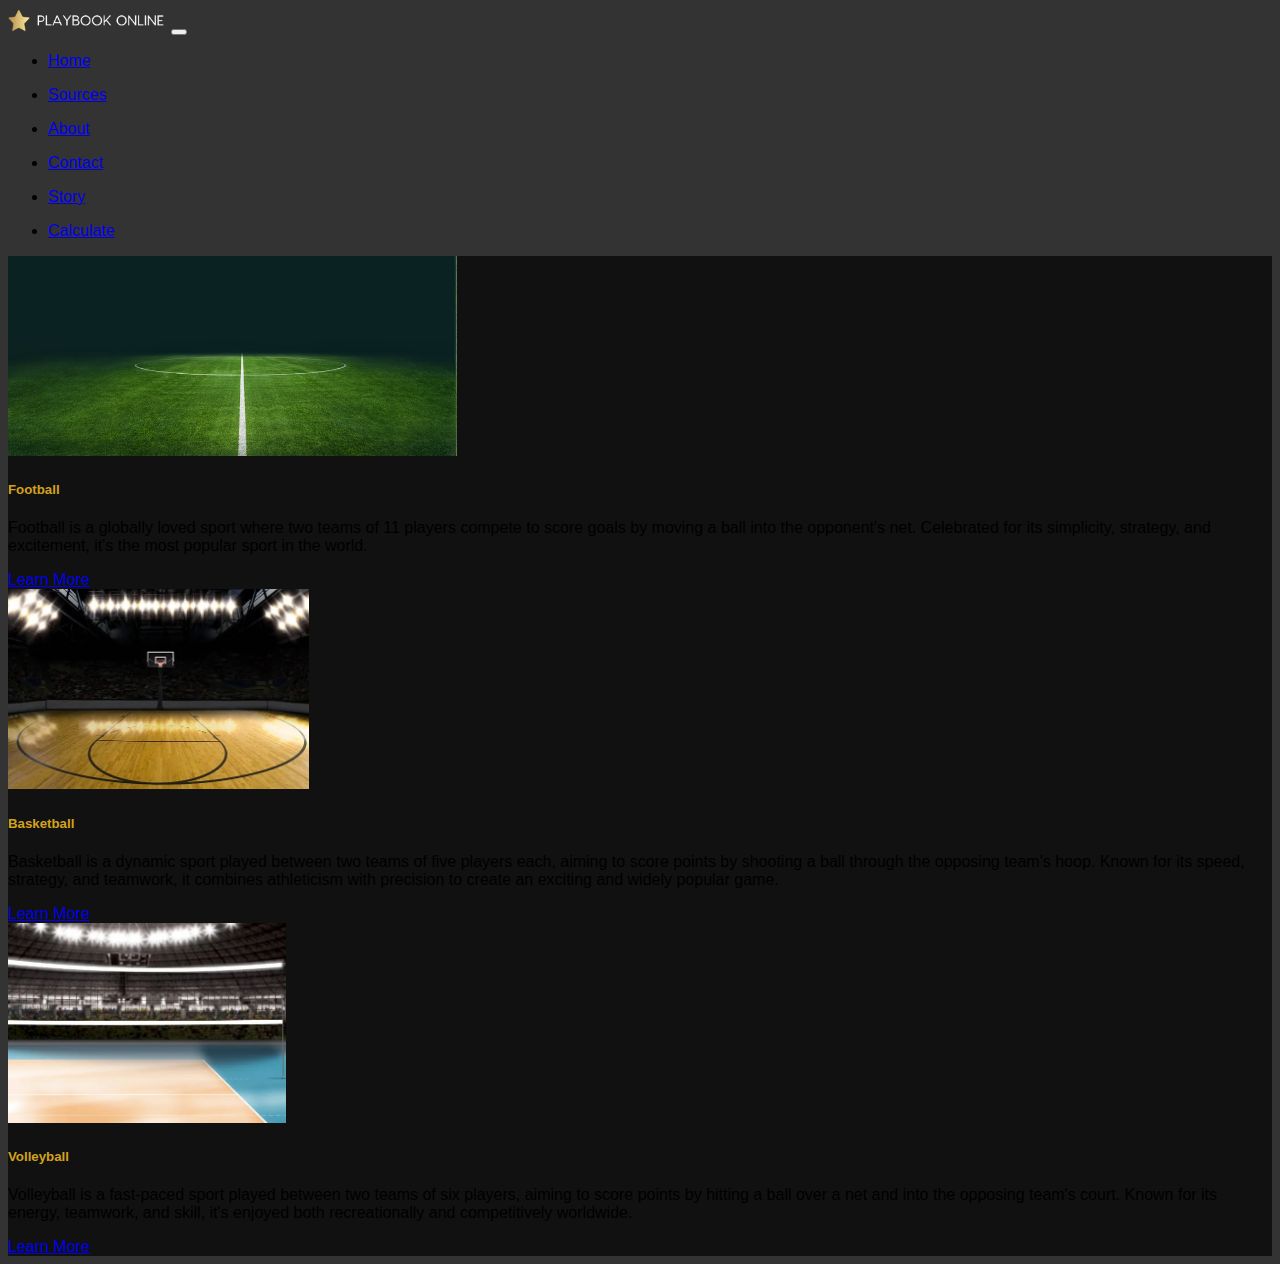
<file: index.html>
<!DOCTYPE html>
<html lang="en">

<head>
    <meta charset="UTF-8">
    <meta name="viewport" content="width=device-width, initial-scale=1.0">
    <title>Playbook Online</title>
    <link href="https://cdn.jsdelivr.net/npm/bootstrap@5.3.2/dist/css/bootstrap.min.css" rel="stylesheet"
        integrity="sha384-T3c6CoIi6uLrA9TneNEoa7RxnatzjcDSCmG1MXxSR1GAsXEV/Dwwykc2MPK8M2HN" crossorigin="anonymous">
    <link href="indexCSS.css" rel="stylesheet">
</head>

<body>
    <nav class="navbar navbar-expand-lg bg-body-dark" data-bs-theme="dark">
        <div class="container-fluid">
          <a class="navbar-brand" href="index.html"><img src="logo.png" alt="Bootstrap"height="24"></a>
          <button class="navbar-toggler" type="button" data-bs-toggle="collapse" data-bs-target="#navbarText" aria-controls="navbarText" aria-expanded="false" aria-label="Toggle navigation">
            <span class="navbar-toggler-icon"></span>
          </button>
          <div class="collapse navbar-collapse" id="navbarText">
            <ul class="navbar-nav ms-auto mb-2 mb-lg-0">
              <li class="nav-item">
                <a class="nav-link active" aria-current="page" href="index.html">Home</a>
              </li>
              <li class="nav-item">
                <a class="nav-link" href="sources.html">Sources</a>
              </li>
              <li class="nav-item">
                <a class="nav-link" href="about.html">About</a>
              </li>
              <li class="nav-item">
                <a class="nav-link" href="contact.html">Contact</a>
              </li>
              <li class="nav-item">
                <a class="nav-link" href="story.html">Story</a>
              </li>
              <li class="nav-item">
                <a class="nav-link" href="calculate.html">Calculate</a>
              </li>
            </ul>
          </div>
        </div>
      </nav>

      <div class="container text-center my-5">
        <div class="row g-4">
          <div class="col-lg-4 col-md-6">
            <div id="crd" class="card h-100 shadow"  data-bs-theme="dark">
              <img src="footballcourt.jpg" class="card-img-top" alt="Football Court" style="height: 200px; object-fit: cover;">
              <div class="card-body">
                <h5 class="card-title fw-bold fs-4" id="gold">Football</h5>
                <p class="card-text fs-6">Football is a globally loved sport where two teams of 11 players compete to score
                  goals by moving a ball into the opponent's net. Celebrated for its simplicity, strategy, and excitement, it's the most
                  popular sport in the world.</p>
                <a href="football.html" class="btn btn-light">Learn More</a>
              </div>
            </div>
          </div>
          <div class="col-lg-4 col-md-6">
            <div id="crd" class="card h-100 shadow" data-bs-theme="dark">
              <img src="basketball-court.png" class="card-img-top" alt="Basketball Court" style="height: 200px; object-fit: cover;">
              <div class="card-body">
                <h5 class="card-title fw-bold fs-4" id="gold">Basketball</h5>
                <p class="card-text fs-6">Basketball is a dynamic sport played between two teams of five players each, aiming
                  to score points by shooting a ball through the opposing team's hoop. Known for its speed, strategy, and
                  teamwork, it combines athleticism with precision to create an exciting and widely popular game.</p>
                <a href="basketball.html" class="btn btn-light">Learn More</a>
              </div>
            </div>
          </div>
          <div class="col-lg-4 col-md-6">
            <div id="crd" class="card h-100 shadow" data-bs-theme="dark">
              <img src="3d-volleyball-court.png" class="card-img-top" alt="Volleyball Court" style="height: 200px; object-fit: cover;">
              <div class="card-body">
                <h5 class="card-title fw-bold fs-4" id="gold">Volleyball</h5>
                <p class="card-text fs-6">Volleyball is a fast-paced sport played between two teams of six players, aiming to
                  score points by hitting a ball over a net and into the opposing team's court. Known for its energy, teamwork,
                  and skill, it's enjoyed both recreationally and competitively worldwide.</p>
                <a href="volleyball.html" class="btn btn-light">Learn More</a>
              </div>
            </div>
          </div>
        </div>
      </div>
    <!-- <div class="figs">
        <h1 style="color: white;">Click on one of the boxes to learn the rules and fundamentals for one of these sports!
        </h1>
        <figure class="football">
            <a class="football" href="football.html">
                <p style="font-size: 300%; color: white; text-align: center;">Football</p>
            </a>
            <figcaption class="fcap">
                <p>Football is a globally loved sport where two teams of 11 players compete to score goals by moving a
                    ball into the opponent's net. Celebrated for its simplicity, strategy, and excitement, it's the most
                    popular sport in the world.</p>
            </figcaption>
        </figure>
        <figure class="basketball">
            <a class="basketball" href="basketball.html">
                <p style="font-size: 300%; color: white; text-align: center;">Basketball</p>
            </a>
            <figcaption class="fcap">
                <p>Basketball is a dynamic sport played between two teams of five players each, aiming to score points
                    by shooting a ball through the opposing team's hoop. Known for its speed, strategy, and teamwork, it
                    combines athleticism with precision to create an exciting and widely popular game.</p>
            </figcaption>
        </figure>
        <figure class="volleyball">
            <a class="volleyball" href="volleyball.html">
                <p style="font-size: 300%; color: white; text-align: center;">Volleyball</p>
            </a>
            <figcaption class="fcap">
                <p>Volleyball is a fast-paced sport played between two teams of six players, aiming to score points by
                    hitting a ball over a net and into the opposing team's court. Known for its energy, teamwork, and
                    skill, it's enjoyed both recreationally and competitively worldwide.</p>
            </figcaption>
        </figure>
    </div> -->
    
    <script src="https://cdn.jsdelivr.net/npm/bootstrap@5.3.2/dist/js/bootstrap.bundle.min.js"
        integrity="sha384-C6RzsynM9kWDrMNeT87bh95OGNyZPhcTNXj1NW7RuBCsyN/o0jlpcV8Qyq46cDfL"
        crossorigin="anonymous"></script>
</body>

</html>
</file>
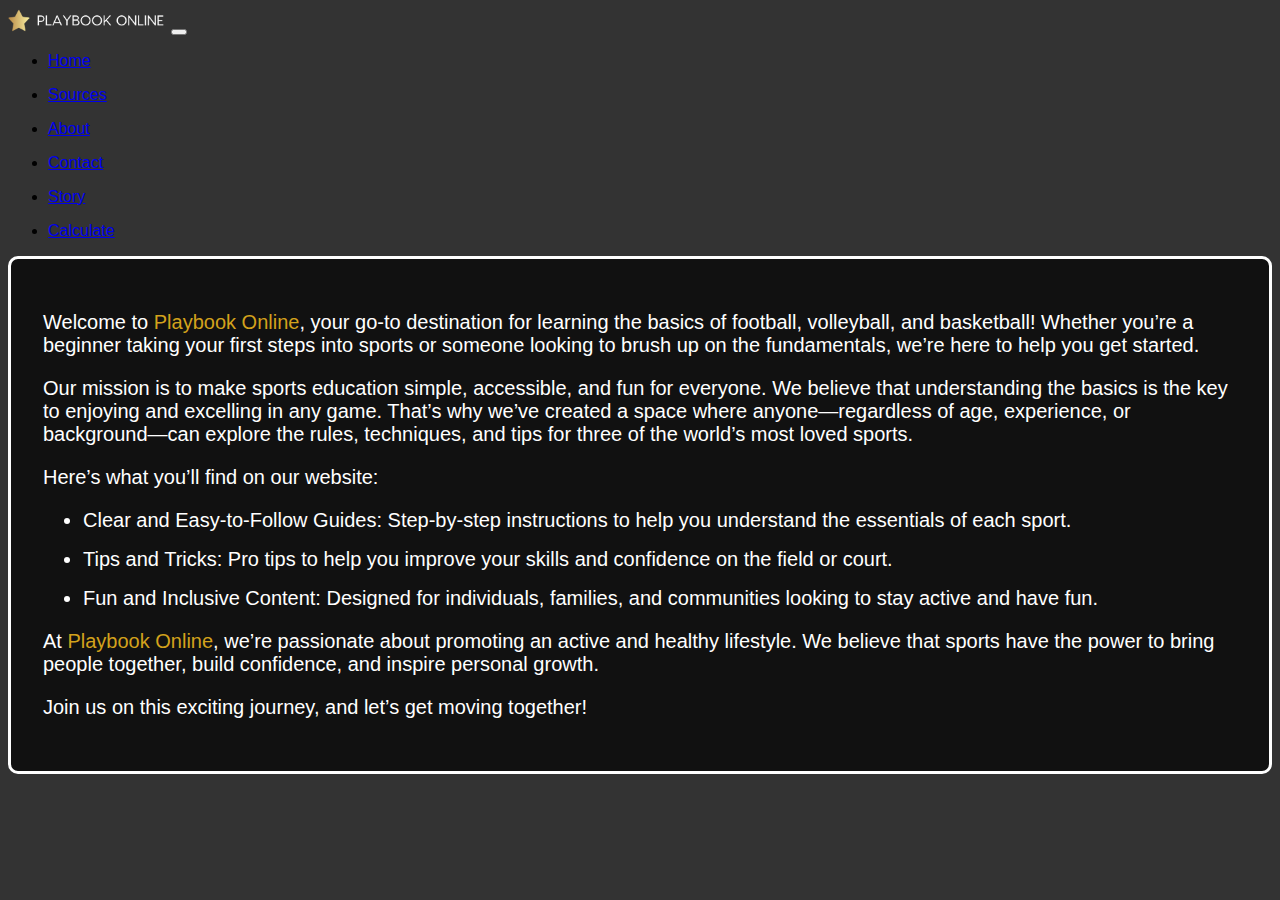
<file: about.html>
<!DOCTYPE html>
<html lang="en">
<head>
    <meta charset="UTF-8">
    <meta name="viewport" content="width=device-width, initial-scale=1.0">
    <title>Playbook Online</title>
    <link href="https://cdn.jsdelivr.net/npm/bootstrap@5.3.2/dist/css/bootstrap.min.css" rel="stylesheet"
        integrity="sha384-T3c6CoIi6uLrA9TneNEoa7RxnatzjcDSCmG1MXxSR1GAsXEV/Dwwykc2MPK8M2HN" crossorigin="anonymous">
        <link href="indexCSS.css" rel="stylesheet">
    <style>
        .abt {
            padding: 2rem;
            font-size: 1.25rem;
            color: rgb(255, 255, 255);
            border: 3px solid rgb(255, 255, 255);
            border-radius: 10px;
            font-family: 'Trebuchet MS', Arial, sans-serif;
            background-color:#111;
        }
    </style>
</head>
<body>
    <nav class="navbar navbar-expand-lg bg-body-dark" data-bs-theme="dark">
        <div class="container-fluid">
          <a class="navbar-brand" href="index.html"><img src="logo.png" alt="Bootstrap"height="24"></a>
          <button class="navbar-toggler" type="button" data-bs-toggle="collapse" data-bs-target="#navbarText" aria-controls="navbarText" aria-expanded="false" aria-label="Toggle navigation">
            <span class="navbar-toggler-icon"></span>
          </button>
          <div class="collapse navbar-collapse" id="navbarText">
            <ul class="navbar-nav ms-auto mb-2 mb-lg-0">
              <li class="nav-item">
                <a class="nav-link" href="index.html">Home</a>
              </li>
              <li class="nav-item">
                <a class="nav-link" href="sources.html">Sources</a>
              </li>
              <li class="nav-item">
                <a class="nav-link active" aria-current="page" href="about.html">About</a>
              </li>
              <li class="nav-item">
                <a class="nav-link" href="contact.html">Contact</a>
              </li>
              <li class="nav-item">
                <a class="nav-link" href="story.html">Story</a>
              </li>
              <li class="nav-item">
                <a class="nav-link" href="calculate.html">Calculate</a>
              </li>
            </ul>
          </div>
        </div>
      </nav>

    <div class="container my-5">
        <div class="row justify-content-center">
            <div class="col-lg-8 col-md-10 col-sm-12">
                <div class="abt">
                    <p>
                        Welcome to <span id="gold">Playbook Online</span>, your go-to destination for learning the basics of football, volleyball, and basketball! Whether you’re a beginner taking your first steps into sports or someone looking to brush up on the fundamentals, we’re here to help you get started.
                    </p>
                    <p>
                        Our mission is to make sports education simple, accessible, and fun for everyone. We believe that understanding the basics is the key to enjoying and excelling in any game. That’s why we’ve created a space where anyone—regardless of age, experience, or background—can explore the rules, techniques, and tips for three of the world’s most loved sports.
                    </p>
                    <p>Here’s what you’ll find on our website:</p>
                    <ul>
                        <li>Clear and Easy-to-Follow Guides: Step-by-step instructions to help you understand the essentials of each sport.</li>
                        <li>Tips and Tricks: Pro tips to help you improve your skills and confidence on the field or court.</li>
                        <li>Fun and Inclusive Content: Designed for individuals, families, and communities looking to stay active and have fun.</li>
                    </ul>
                    <p>
                        At <span id="gold">Playbook Online</span>, we’re passionate about promoting an active and healthy lifestyle. We believe that sports have the power to bring people together, build confidence, and inspire personal growth.
                    </p>
                    <p>Join us on this exciting journey, and let’s get moving together!</p>
                </div>
            </div>
        </div>
    </div>

    <script src="https://cdn.jsdelivr.net/npm/bootstrap@5.3.2/dist/js/bootstrap.bundle.min.js"
        integrity="sha384-C6RzsynM9kWDrMNeT87bh95OGNyZPhcTNXj1NW7RuBCsyN/o0jlpcV8Qyq46cDfL"
        crossorigin="anonymous"></script>
</body>
</html>
</file>
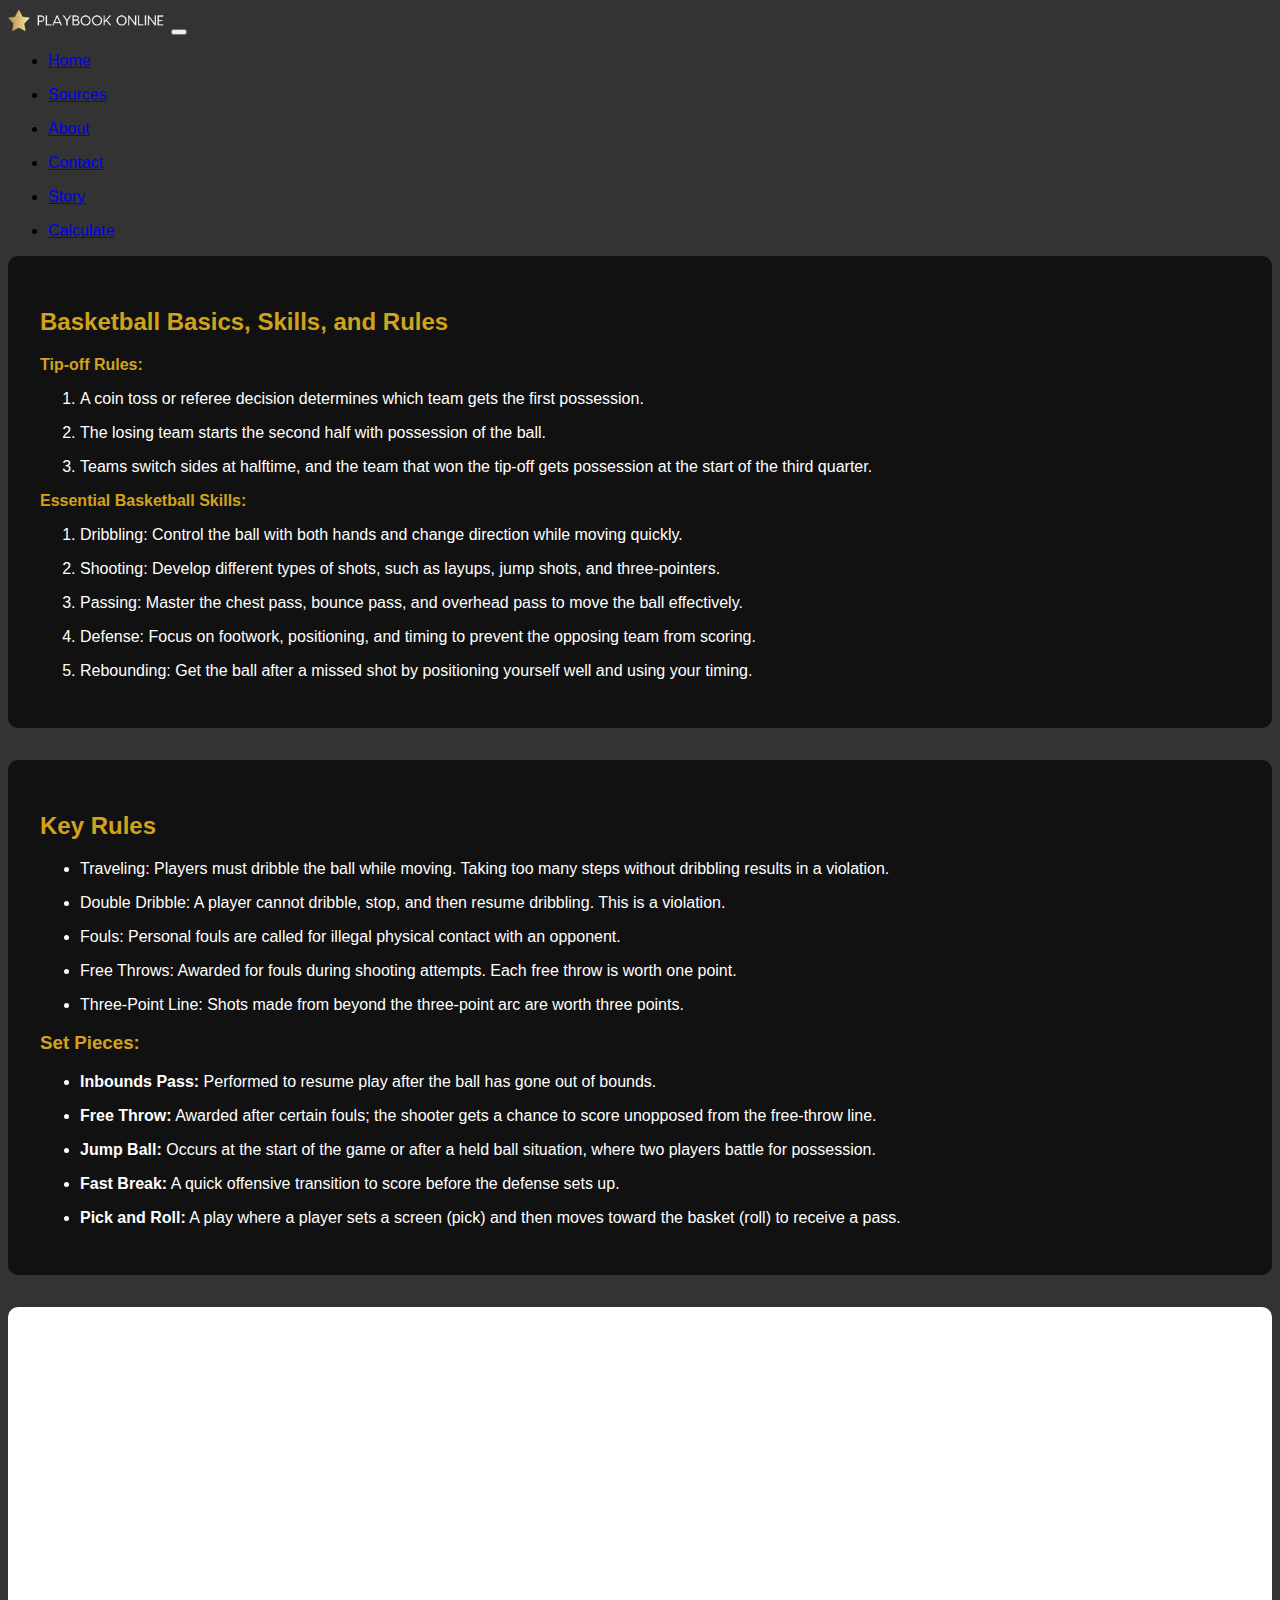
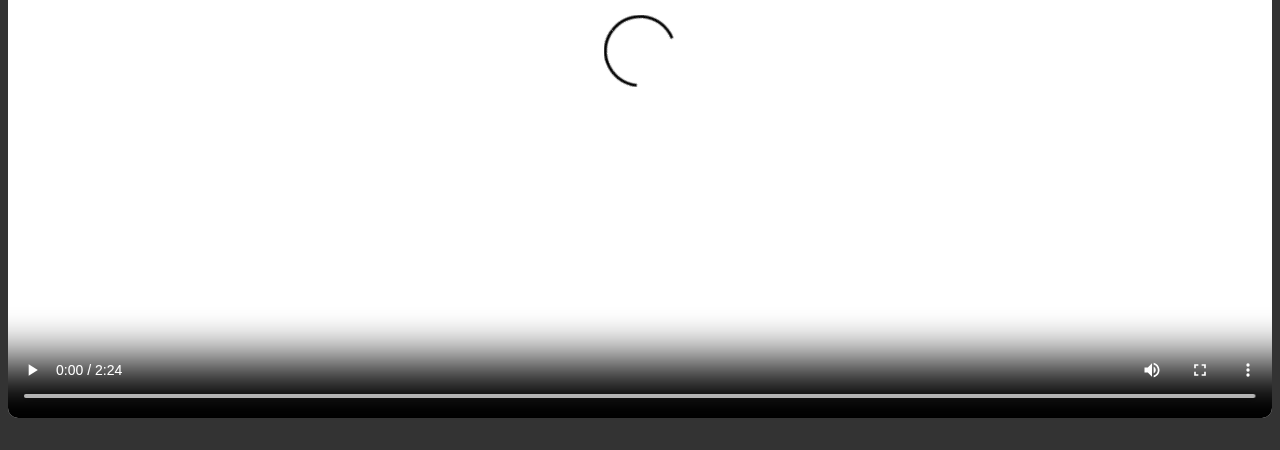
<file: basketball.html>
<!DOCTYPE html>
<html lang="en">

<head>
    <meta charset="UTF-8">
    <meta name="viewport" content="width=device-width, initial-scale=1.0">
    <title>Playbook Online</title>
    <link href="https://cdn.jsdelivr.net/npm/bootstrap@5.3.2/dist/css/bootstrap.min.css" rel="stylesheet"
        integrity="sha384-T3c6CoIi6uLrA9TneNEoa7RxnatzjcDSCmG1MXxSR1GAsXEV/Dwwykc2MPK8M2HN" crossorigin="anonymous">
    <link href="indexCSS.css" rel="stylesheet">
</head>

<body>
  <nav class="navbar navbar-expand-lg bg-body-dark" data-bs-theme="dark">
    <div class="container-fluid">
      <a class="navbar-brand" href="index.html"><img src="logo.png" alt="Bootstrap"height="24"></a>
      <button class="navbar-toggler" type="button" data-bs-toggle="collapse" data-bs-target="#navbarText" aria-controls="navbarText" aria-expanded="false" aria-label="Toggle navigation">
        <span class="navbar-toggler-icon"></span>
      </button>
      <div class="collapse navbar-collapse" id="navbarText">
        <ul class="navbar-nav ms-auto mb-2 mb-lg-0">
          <li class="nav-item">
            <a class="nav-link" href="index.html">Home</a>
          </li>
          <li class="nav-item">
            <a class="nav-link" href="sources.html">Sources</a>
          </li>
          <li class="nav-item">
            <a class="nav-link"href="about.html">About</a>
          </li>
          <li class="nav-item">
            <a class="nav-link" href="contact.html">Contact</a>
          </li>
          <li class="nav-item">
            <a class="nav-link"href="story.html">Story</a>
          </li>
          <li class="nav-item">
            <a class="nav-link" href="calculate.html">Calculate</a>
          </li>
        </ul>
      </div>
    </div>
  </nav>

    <div class="container my-5">
        <div class="row justify-content-center">
            <div class="col-lg-8 col-md-10 col-sm-12">
                <div class="content-section">
                    <h2 id="gold">Basketball Basics, Skills, and Rules</h2>
                    <p id="gold"><strong>Tip-off Rules:</strong></p>
                    <ol>
                        <li>A coin toss or referee decision determines which team gets the first possession.</li>
                        <li>The losing team starts the second half with possession of the ball.</li>
                        <li>Teams switch sides at halftime, and the team that won the tip-off gets possession at the start of the third quarter.</li>
                    </ol>
                    <p id="gold"><strong>Essential Basketball Skills:</strong></p>
                    <ol>
                        <li>Dribbling: Control the ball with both hands and change direction while moving quickly.</li>
                        <li>Shooting: Develop different types of shots, such as layups, jump shots, and three-pointers.</li>
                        <li>Passing: Master the chest pass, bounce pass, and overhead pass to move the ball effectively.</li>
                        <li>Defense: Focus on footwork, positioning, and timing to prevent the opposing team from scoring.</li>
                        <li>Rebounding: Get the ball after a missed shot by positioning yourself well and using your timing.</li>
                    </ol>
                </div>
            </div>
        </div>
        <div class="row justify-content-center">
            <div class="col-lg-8 col-md-10 col-sm-12">
                <div class="content-section">
                    <h2 id="gold">Key Rules</h2>
                    <ul>
                        <li>Traveling: Players must dribble the ball while moving. Taking too many steps without dribbling results in a violation.</li>
                        <li>Double Dribble: A player cannot dribble, stop, and then resume dribbling. This is a violation.</li>
                        <li>Fouls: Personal fouls are called for illegal physical contact with an opponent.</li>
                        <li>Free Throws: Awarded for fouls during shooting attempts. Each free throw is worth one point.</li>
                        <li>Three-Point Line: Shots made from beyond the three-point arc are worth three points.</li>
                    </ul>
                    <h3 id="gold">Set Pieces:</h3>
                    <ul>
                        <li><strong>Inbounds Pass:</strong> Performed to resume play after the ball has gone out of bounds.</li>
                        <li><strong>Free Throw:</strong> Awarded after certain fouls; the shooter gets a chance to score unopposed from the free-throw line.</li>
                        <li><strong>Jump Ball:</strong> Occurs at the start of the game or after a held ball situation, where two players battle for possession.</li>
                        <li><strong>Fast Break:</strong> A quick offensive transition to score before the defense sets up.</li>
                        <li><strong>Pick and Roll:</strong> A play where a player sets a screen (pick) and then moves toward the basket (roll) to receive a pass.</li>
                    </ul>
                </div>
            </div>
        </div>

        <!-- Video Section -->
        <div class="row justify-content-center">
            <div class="col-lg-8 col-md-10 col-sm-12 text-center">
                <video controls>
                    <source src="The Basic Rules of Basketball _ Basketball.mp4" type="video/mp4">
                    Your browser does not support the video tag.
                </video>
            </div>
        </div>
    </div>

    <script src="https://cdn.jsdelivr.net/npm/bootstrap@5.3.2/dist/js/bootstrap.bundle.min.js"
        integrity="sha384-C6RzsynM9kWDrMNeT87bh95OGNyZPhcTNXj1NW7RuBCsyN/o0jlpcV8Qyq46cDfL"
        crossorigin="anonymous"></script>
</body>

</html>
</file>
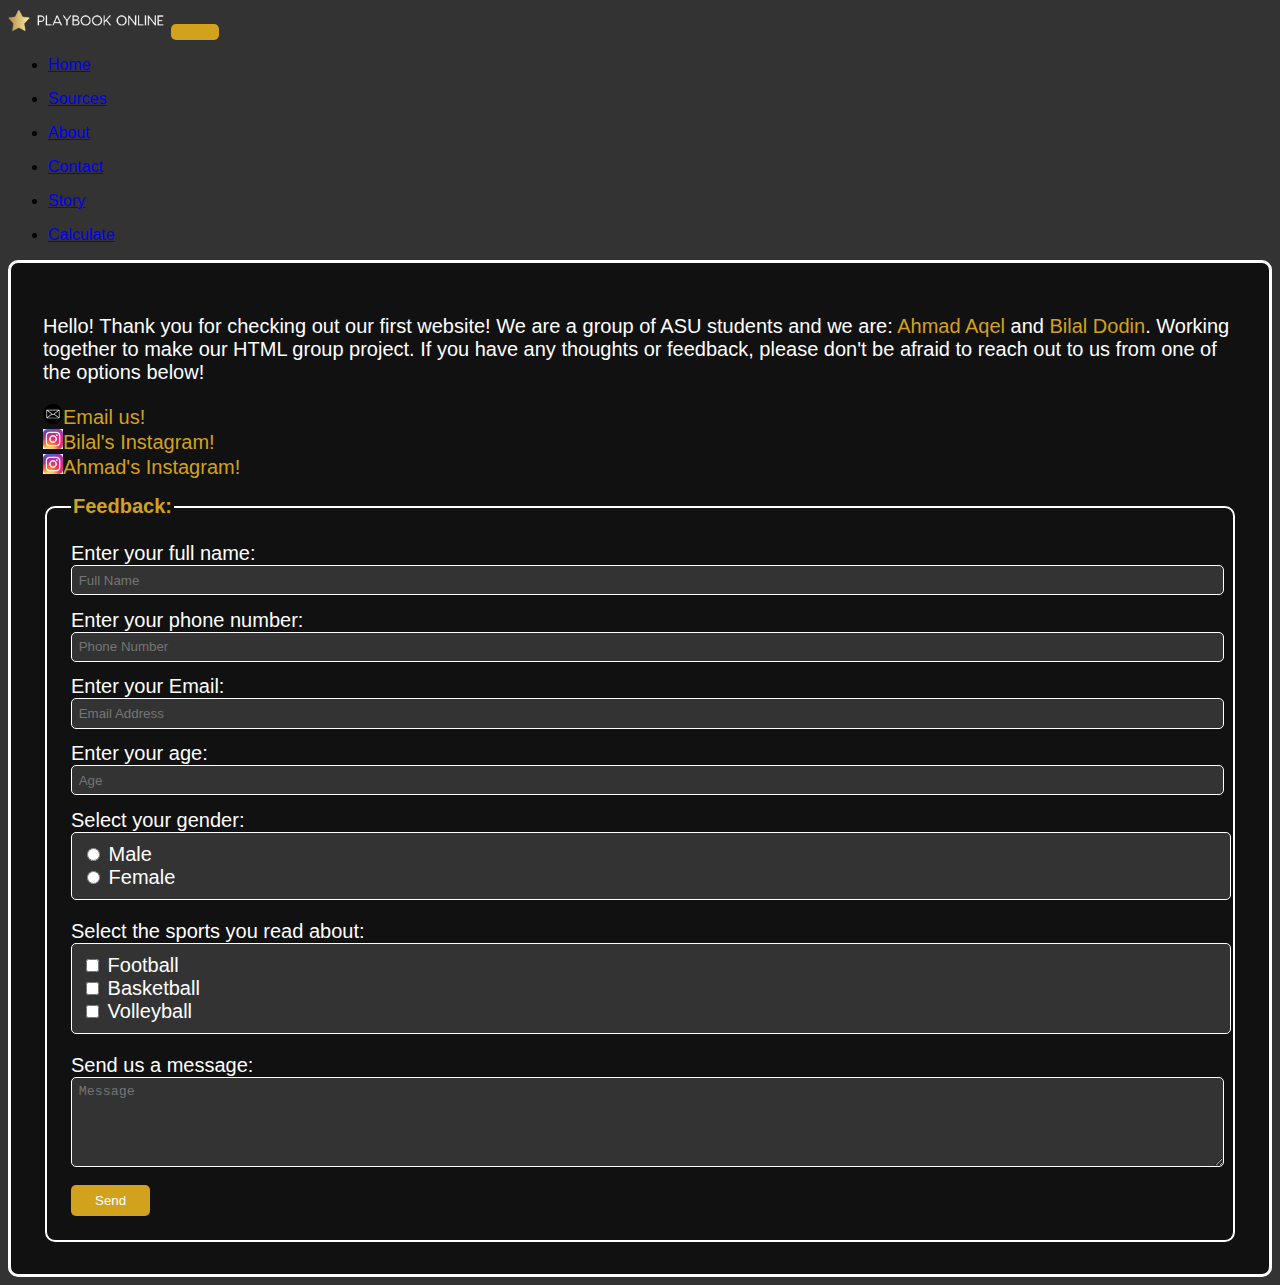
<file: contact.html>
<!DOCTYPE html>
<html lang="en">

<head>
    <meta charset="UTF-8">
    <meta name="viewport" content="width=device-width, initial-scale=1.0">
    <title>Playbook Online</title>
    <link href="https://cdn.jsdelivr.net/npm/bootstrap@5.3.2/dist/css/bootstrap.min.css" rel="stylesheet"
        integrity="sha384-T3c6CoIi6uLrA9TneNEoa7RxnatzjcDSCmG1MXxSR1GAsXEV/Dwwykc2MPK8M2HN" crossorigin="anonymous">
    <link href="indexCSS.css" rel="stylesheet">
    <style>

        #contact a {
            text-decoration: none;
        }

        #contact>a:link,
        #contact>a:visited {
            color: rgb(211, 162, 28);
        }

        #contact a:hover {
            text-decoration: underline;
        }

        fieldset {
            border: 2px solid white;
            border-radius: 10px;
            padding: 1.5rem;
            margin-top: 1rem;
        }

        fieldset legend {
            color: rgb(211, 162, 28);
            font-weight: bold;
        }

        #phone,
        #email,
        #name,
        #age,
        #sports,
        #gender,
        #message {
            width: 100%;
            border: 1px solid white;
            background-color: #333;
            color: white;
            border-radius: 5px;
            padding: 0.5em;
            margin-bottom: 1em;
        }
        
        button {
            background-color: rgb(211, 162, 28);
            color: white;
            border: none;
            padding: 0.5rem 1.5rem;
            border-radius: 5px;
        }

        button:hover {
            background-color: rgb(255, 193, 50);
        }
    </style>
</head>

<body>

    <nav class="navbar navbar-expand-lg bg-body-dark" data-bs-theme="dark">
        <div class="container-fluid">
            <a class="navbar-brand" href="index.html"><img src="logo.png" alt="Bootstrap" height="24"></a>
            <button class="navbar-toggler" type="button" data-bs-toggle="collapse" data-bs-target="#navbarText"
                aria-controls="navbarText" aria-expanded="false" aria-label="Toggle navigation">
                <span class="navbar-toggler-icon"></span>
            </button>
            <div class="collapse navbar-collapse" id="navbarText">
                <ul class="navbar-nav ms-auto mb-2 mb-lg-0">
                    <li class="nav-item">
                        <a class="nav-link" href="index.html">Home</a>
                    </li>
                    <li class="nav-item">
                        <a class="nav-link" href="sources.html">Sources</a>
                    </li>
                    <li class="nav-item">
                        <a class="nav-link" href="about.html">About</a>
                    </li>
                    <li class="nav-item">
                        <a class="nav-link active" aria-current="page" href="contact.html">Contact</a>
                    </li>
                    <li class="nav-item">
                        <a class="nav-link" href="story.html">Story</a>
                    </li>
                    <li class="nav-item">
                      <a class="nav-link" href="calculate.html">Calculate</a>
                    </li>
                </ul>
            </div>
        </div>
    </nav>


    <div class="container my-5">
        <div class="row justify-content-center">
            <div class="col-lg-8 col-md-10 col-sm-12">
                <div id="first">
                    <form id="contact">
                        
                        <p id="date" style="color: rgb(211, 162, 28);"></p>
                        
                        <p>
                            Hello! Thank you for checking out our first website! We are a group of ASU students and we
                            are:
                            <span id="gold">Ahmad Aqel</span> and <span id="gold">Bilal Dodin</span>. Working together
                            to make our HTML group
                            project. If you have any thoughts or feedback, please don't be afraid to reach out to us
                            from one of the options below!
                        </p>
                        <a href="mailto:202311049@students.asu.edu.jo">
                            <img src="email.png" alt="Email" width="20">Email us!
                        </a><br>
                        <a href="https://www.instagram.com/bilaldodin/">
                            <img src="ig.jpg" alt="Instagram" width="20">Bilal's Instagram!
                        </a><br>
                        <a href="https://www.instagram.com/ahmad_aqel928/">
                            <img src="ig.jpg" alt="Instagram" width="20">Ahmad's Instagram!
                        </a><br>
                        <fieldset>
                            <legend>Feedback:</legend>
                            
                            

                            <label for="name">Enter your full name:</label><span id="Ename" style="color: red;"></span>
                            <input type="text" id="name" placeholder="Full Name" class="form-control">
                            <label for="phone">Enter your phone number:</label><span id="Ephone" style="color: red;"></span>
                            <input type="text" id="phone" placeholder="Phone Number" class="form-control">
                            <label for="email">Enter your Email:</label><span id="Eemail" style="color: red;"></span>
                            <input type="email" id="email" placeholder="Email Address" class="form-control">
                            <label for="age">Enter your age:</label><span id="Eage" style="color: red;"></span>
                            <input type="number" id="age" placeholder="Age" class="form-control">
                            <label for="gender">Select your gender:</label><span id="Egender" style="color: red;"></span>
                            <div id="gender">
                                <div>
                                <input type="radio" name="gender" id="male" value="Male">
                                <label for="male">Male</label>
                                </div>
                                <div>
                                <input type="radio" name="gender" id="female" value="Female">
                                <label for="female">Female</label>
                                </div>
                            </div>
                            <label for="sports">Select the sports you read about:</label><span id="Esports" style="color: red;"></span>
                            <div id="sports">
                                <div>
                                <input type="checkbox" value="Football" id="football" name="sports">
                                <label for="male">Football</label>
                                </div>
                                <div>
                                <input type="checkbox" value="Basketball" id="basketball" name="sports">
                                <label for="male">Basketball</label>
                                </div>
                                <div>
                                <input type="checkbox" value="Volleyball" id="volleyball" name="sports" >
                                <label for="male">Volleyball</label>
                                </div>
                            </div>
                            <label for="message">Send us a message:</label><span id="Emessage" style="color: red;"></span>
                            <div>
                            <textarea id="message" placeholder="Message" rows="5" class="form-control"></textarea>
                            </div>
                            <button type="button" onclick="validate()">Send</button>
                        </fieldset>
                    </form>
                </div>
            </div>
        </div>
    </div>

    <script src="https://cdn.jsdelivr.net/npm/bootstrap@5.3.2/dist/js/bootstrap.bundle.min.js"
        integrity="sha384-C6RzsynM9kWDrMNeT87bh95OGNyZPhcTNXj1NW7RuBCsyN/o0jlpcV8Qyq46cDfL"
        crossorigin="anonymous"></script>
        
        <script>
            function setDate(){
                document.getElementById("date").innerHTML=new Date();
            }

           setInterval(setDate,1000);

            function validate(){

                if( document.getElementById("name").value == "" || document.getElementById("name").value == null ){
                    document.getElementById("Ename").innerHTML=(" Please Enter a valid name");
                    document.getElementById("name").style.border="1px solid red";
                }
                else{
                    document.getElementById("Ename").innerHTML=("");
                    document.getElementById("name").style.border="1px solid green";
                }

                if( document.getElementById("phone").value == "" || document.getElementById("phone").value == null || document.getElementById("phone").value < 0 || document.getElementById("phone").value.length != 10){
                    document.getElementById("Ephone").innerHTML=(" Please Enter a valid number");
                    document.getElementById("phone").style.border="1px solid red";
                }
                else{
                    document.getElementById("Ephone").innerHTML=("");
                    document.getElementById("phone").style.border="1px solid green";
                }

                if( document.getElementById("email").value == "" || document.getElementById("email").value == null || !document.getElementById("email").value.includes('@')){
                    document.getElementById("Eemail").innerHTML=(" Please Enter a valid Email");
                    document.getElementById("email").style.border="1px solid red"; 
                }
                else{
                    document.getElementById("Eemail").innerHTML=("");
                    document.getElementById("email").style.border="1px solid green"; 
                }

                if( document.getElementById("age").value == "" || document.getElementById("age").value == null || document.getElementById("age").value < 0){
                    document.getElementById("Eage").innerHTML=(" Please Enter a valid age");
                    document.getElementById("age").style.border="1px solid red";
                }
                else{
                    document.getElementById("Eage").innerHTML=("");
                    document.getElementById("age").style.border="1px solid green";
                }

                var genderList = document.getElementsByName("gender");
                var noGender = false;

                for(i = 0; i <genderList.length;i++){
                    if(genderList[i].checked){
                        noGender = true;
                    }
                }

                if( noGender == false){
                    document.getElementById("Egender").innerHTML=(" Please choose a gender");
                    document.getElementById("gender").style.border="1px solid red";
                }
                else{
                    document.getElementById("Egender").innerHTML=("");
                    document.getElementById("gender").style.border="1px solid green";
                }

                var sportsList = document.getElementsByName("sports");
                var noSport = false;

                for(i = 0; i <sportsList.length;i++){
                    if(sportsList[i].checked){
                        noSport = true;
                    }
                }

                if( noSport == false){
                    document.getElementById("Esports").innerHTML=(" Please choose a sport");
                    document.getElementById("sports").style.border="1px solid red";
                }
                else{
                    document.getElementById("Esports").innerHTML=("");
                    document.getElementById("sports").style.border="1px solid green";
                }

                if( document.getElementById("message").value == "" || document.getElementById("message").value == null ){
                    document.getElementById("Emessage").innerHTML=(" Please Enter a valid message");
                    document.getElementById("message").style.border="1px solid red";
                }
                else{
                    document.getElementById("Emessage").innerHTML=("");
                    document.getElementById("message").style.border="1px solid green";
                }
            }
        </script>
</body>

</html>
</file>
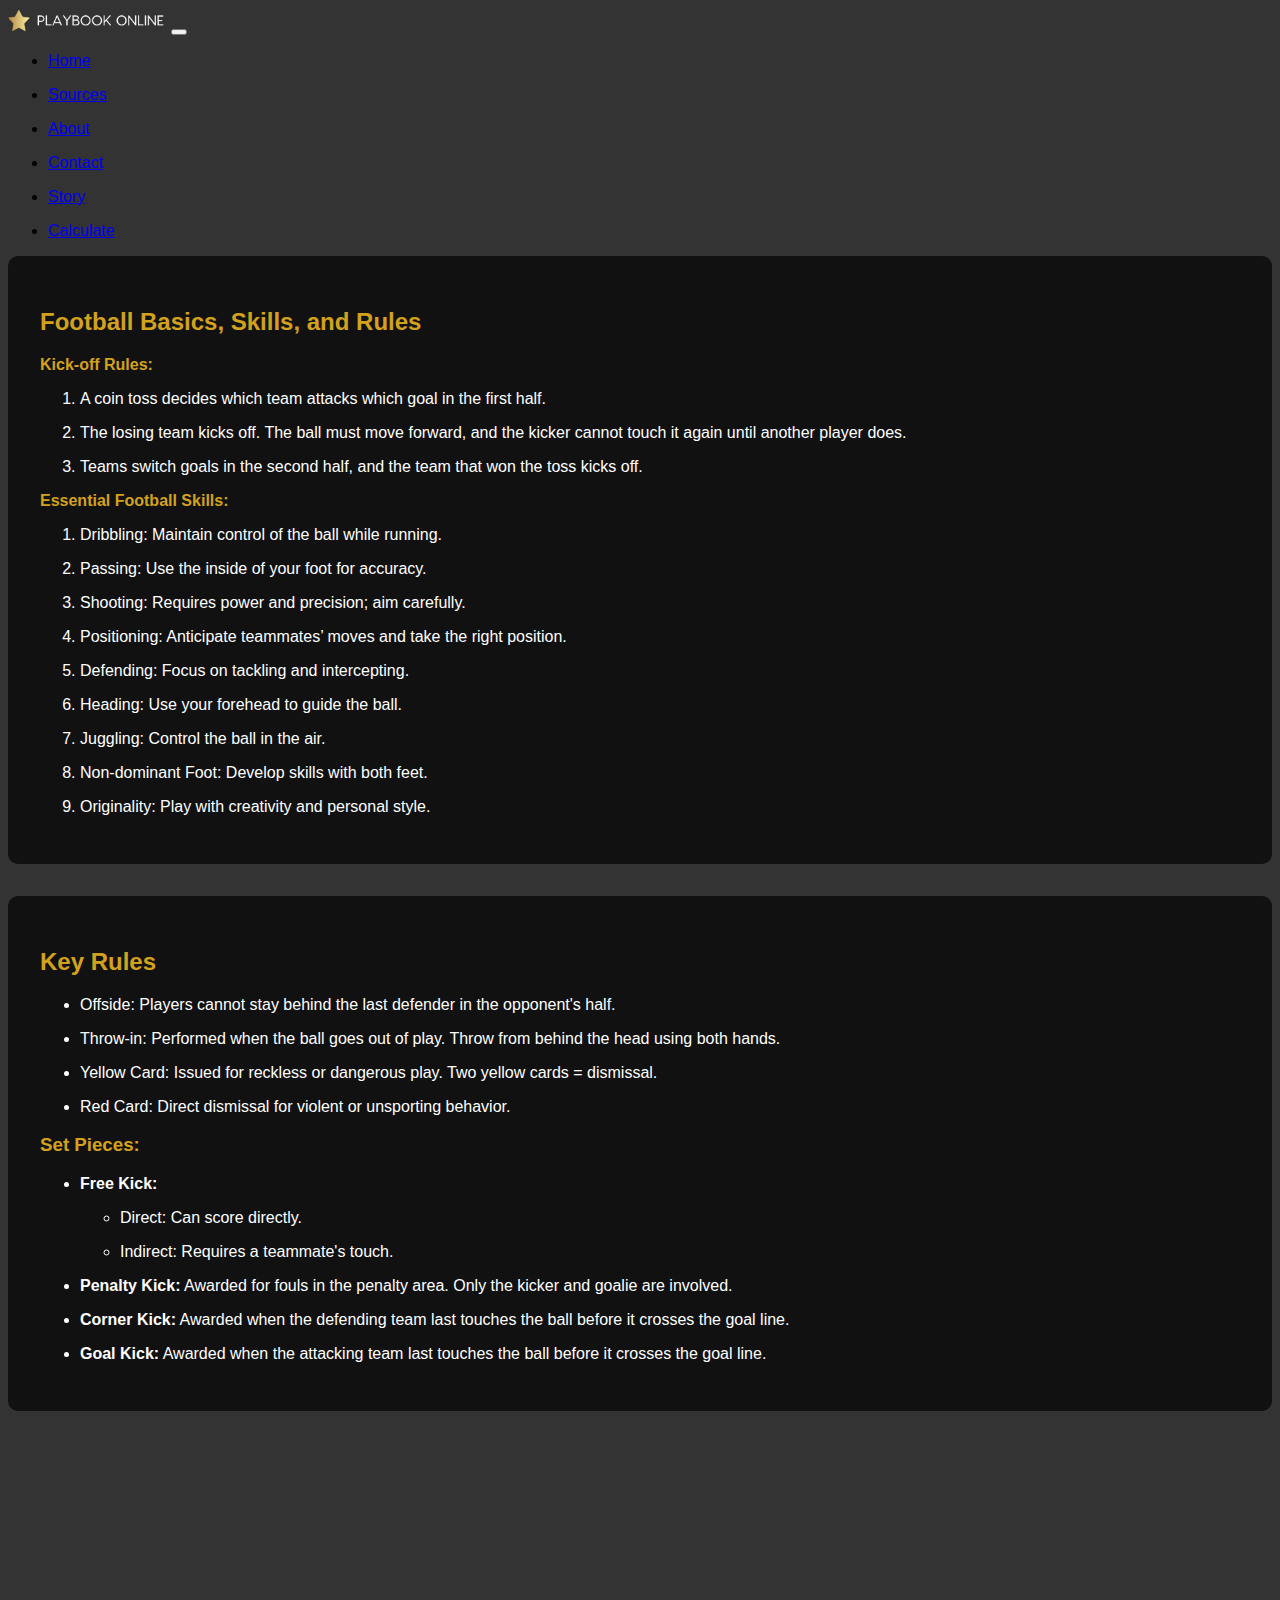
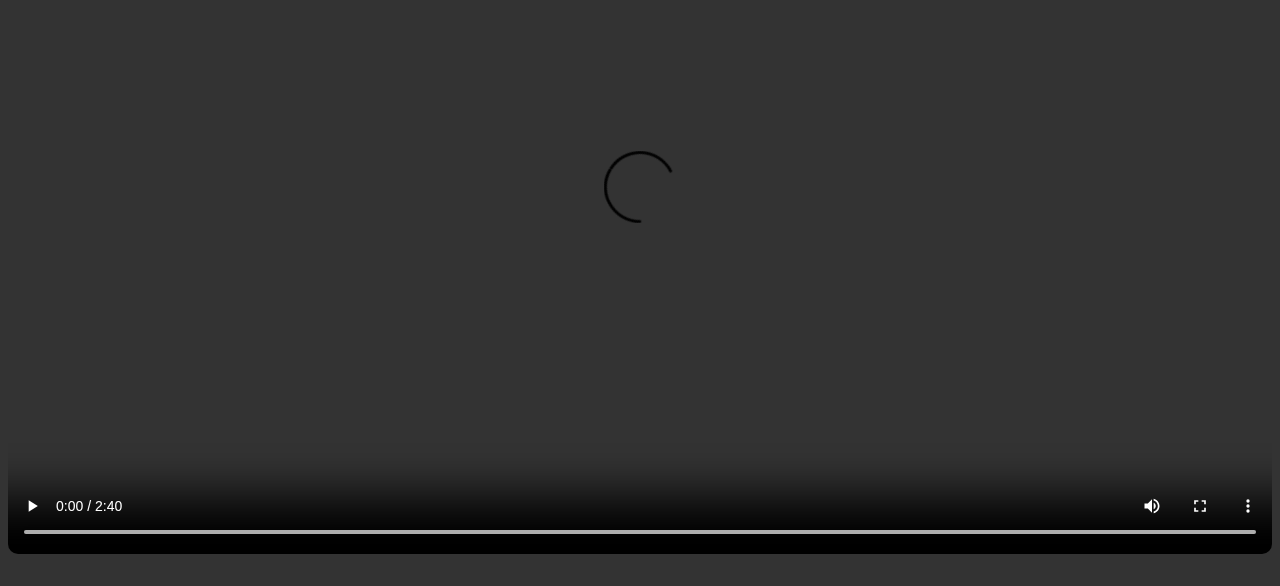
<file: football.html>
<!DOCTYPE html>
<html lang="en">

<head>
    <meta charset="UTF-8">
    <meta name="viewport" content="width=device-width, initial-scale=1.0">
    <title>Playbook Online</title>
    <link href="https://cdn.jsdelivr.net/npm/bootstrap@5.3.2/dist/css/bootstrap.min.css" rel="stylesheet"
        integrity="sha384-T3c6CoIi6uLrA9TneNEoa7RxnatzjcDSCmG1MXxSR1GAsXEV/Dwwykc2MPK8M2HN" crossorigin="anonymous">
      <link href="indexCSS.css" rel="stylesheet">
</head>

<body>
  <nav class="navbar navbar-expand-lg bg-body-dark" data-bs-theme="dark">
    <div class="container-fluid">
      <a class="navbar-brand" href="index.html"><img src="logo.png" alt="Bootstrap"height="24"></a>
      <button class="navbar-toggler" type="button" data-bs-toggle="collapse" data-bs-target="#navbarText" aria-controls="navbarText" aria-expanded="false" aria-label="Toggle navigation">
        <span class="navbar-toggler-icon"></span>
      </button>
      <div class="collapse navbar-collapse" id="navbarText">
        <ul class="navbar-nav ms-auto mb-2 mb-lg-0">
          <li class="nav-item">
            <a class="nav-link" href="index.html">Home</a>
          </li>
          <li class="nav-item">
            <a class="nav-link" href="sources.html">Sources</a>
          </li>
          <li class="nav-item">
            <a class="nav-link"href="about.html">About</a>
          </li>
          <li class="nav-item">
            <a class="nav-link" href="contact.html">Contact</a>
          </li>
          <li class="nav-item">
            <a class="nav-link"href="story.html">Story</a>
          </li>
          <li class="nav-item">
            <a class="nav-link" href="calculate.html">Calculate</a>
          </li>
        </ul>
      </div>
    </div>
  </nav>
    <div class="container my-5">
        <div class="row justify-content-center">
            <div class="col-lg-8 col-md-10 col-sm-12">
                <div class="content-section">
                    <h2 id="gold">Football Basics, Skills, and Rules</h2>
                    <p id="gold"><strong>Kick-off Rules:</strong></p>
                    <ol>
                        <li>A coin toss decides which team attacks which goal in the first half.</li>
                        <li>The losing team kicks off. The ball must move forward, and the kicker cannot touch it again until another player does.</li>
                        <li>Teams switch goals in the second half, and the team that won the toss kicks off.</li>
                    </ol>
                    <p id="gold"><strong>Essential Football Skills:</strong></p>
                    <ol>
                        <li>Dribbling: Maintain control of the ball while running.</li>
                        <li>Passing: Use the inside of your foot for accuracy.</li>
                        <li>Shooting: Requires power and precision; aim carefully.</li>
                        <li>Positioning: Anticipate teammates’ moves and take the right position.</li>
                        <li>Defending: Focus on tackling and intercepting.</li>
                        <li>Heading: Use your forehead to guide the ball.</li>
                        <li>Juggling: Control the ball in the air.</li>
                        <li>Non-dominant Foot: Develop skills with both feet.</li>
                        <li>Originality: Play with creativity and personal style.</li>
                    </ol>
                </div>
            </div>
        </div>
        <div class="row justify-content-center">
            <div class="col-lg-8 col-md-10 col-sm-12">
                <div class="content-section">
                    <h2 id="gold">Key Rules</h2>
                    <ul>
                        <li>Offside: Players cannot stay behind the last defender in the opponent's half.</li>
                        <li>Throw-in: Performed when the ball goes out of play. Throw from behind the head using both hands.</li>
                        <li>Yellow Card: Issued for reckless or dangerous play. Two yellow cards = dismissal.</li>
                        <li>Red Card: Direct dismissal for violent or unsporting behavior.</li>
                    </ul>
                    <h3 id="gold">Set Pieces:</h3>
                    <ul>
                        <li ><strong>Free Kick:</strong></li>
                        <ul>
                            <li>Direct: Can score directly.</li>
                            <li>Indirect: Requires a teammate's touch.</li>
                        </ul>
                        <li><strong>Penalty Kick:</strong> Awarded for fouls in the penalty area. Only the kicker and goalie are involved.</li>
                        <li><strong>Corner Kick:</strong> Awarded when the defending team last touches the ball before it crosses the goal line.</li>
                        <li><strong>Goal Kick:</strong> Awarded when the attacking team last touches the ball before it crosses the goal line.</li>
                    </ul>
                </div>
            </div>
        </div>
        <div class="row justify-content-center">
            <div class="col-lg-8 col-md-10 col-sm-12 text-center">
                <video controls>
                    <source src="Understanding the Rules of Football _ Football.mp4" type="video/mp4">
                    Your browser does not support the video tag.
                </video>
            </div>
        </div>
    </div>

    <script src="https://cdn.jsdelivr.net/npm/bootstrap@5.3.2/dist/js/bootstrap.bundle.min.js"
        integrity="sha384-C6RzsynM9kWDrMNeT87bh95OGNyZPhcTNXj1NW7RuBCsyN/o0jlpcV8Qyq46cDfL"
        crossorigin="anonymous"></script>
</body>

</html>
</file>
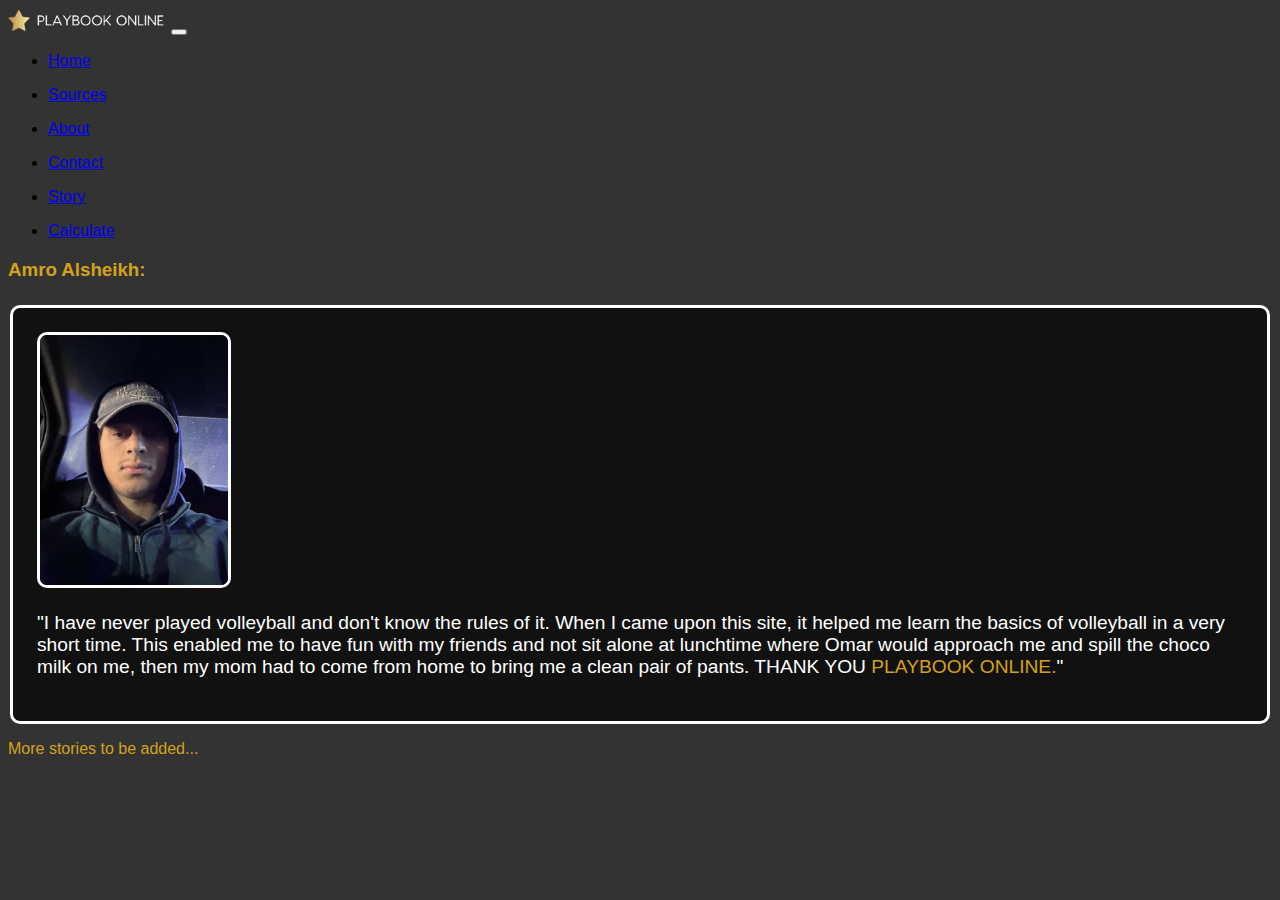
<file: story.html>
<!DOCTYPE html>
<html lang="en">

<head>
  <meta charset="UTF-8">
  <meta name="viewport" content="width=device-width, initial-scale=1.0">
  <title>Playbook Online</title>
  <link href="https://cdn.jsdelivr.net/npm/bootstrap@5.3.2/dist/css/bootstrap.min.css" rel="stylesheet"
    integrity="sha384-T3c6CoIi6uLrA9TneNEoa7RxnatzjcDSCmG1MXxSR1GAsXEV/Dwwykc2MPK8M2HN" crossorigin="anonymous">
  <link href="indexCSS.css" rel="stylesheet">
  <style>
    fieldset {
      border: 3px solid white;
      border-radius: 10px;
      padding: 1.5rem;
      margin-top: 1.5rem;
      background-color: #111;
      color: white;
      font-size: 1.2rem;
    }
  </style>
</head>

<body>
  <nav class="navbar navbar-expand-lg bg-body-dark" data-bs-theme="dark">
    <div class="container-fluid">
      <a class="navbar-brand" href="index.html"><img src="logo.png" alt="Bootstrap" height="24"></a>
      <button class="navbar-toggler" type="button" data-bs-toggle="collapse" data-bs-target="#navbarText"
        aria-controls="navbarText" aria-expanded="false" aria-label="Toggle navigation">
        <span class="navbar-toggler-icon"></span>
      </button>
      <div class="collapse navbar-collapse" id="navbarText">
        <ul class="navbar-nav ms-auto mb-2 mb-lg-0">
          <li class="nav-item">
            <a class="nav-link" href="index.html">Home</a>
          </li>
          <li class="nav-item">
            <a class="nav-link" href="sources.html">Sources</a>
          </li>
          <li class="nav-item">
            <a class="nav-link" href="about.html">About</a>
          </li>
          <li class="nav-item">
            <a class="nav-link" href="contact.html">Contact</a>
          </li>
          <li class="nav-item">
            <a class="nav-link active" aria-current="page" href="story.html">Story</a>
          </li>
          <li class="nav-item">
            <a class="nav-link" href="calculate.html">Calculate</a>
          </li>
        </ul>
      </div>
    </div>
  </nav>
  <div class="container my-5">
    <div class="row justify-content-center">
      <div class="col-lg-8 col-md-10 col-sm-12">
        <h3 id="gold">Amro Alsheikh:</h3>
        <fieldset>
          <div class="row align-items-center">
            <div class="col-md-4 text-center">
              <a href="https://www.instagram.com/amroalsheikh1/">
                <img src="amro.jpg" alt="Amro" style="border: 3px solid white;
      border-radius: 10px;
      max-height: 250px;
      max-width: 100%;">
              </a>
            </div>
            <div class="col-md-8">
              <p>
                "I have never played volleyball and don't know the rules of it. When I came upon this site, it
                helped me learn the basics of volleyball in a very short time. This enabled me to have fun with
                my friends and not sit alone at lunchtime where Omar would approach me and spill the choco milk
                on me, then my mom had to come from home to bring me a clean pair of pants. THANK YOU
                <span id="gold">PLAYBOOK ONLINE.</span>"
              </p>
            </div>
          </div>
        </fieldset>
        <p class="footer-text text-center mt-4" id="gold">More stories to be added...</p>
      </div>
    </div>
  </div>

  <script src="https://cdn.jsdelivr.net/npm/bootstrap@5.3.2/dist/js/bootstrap.bundle.min.js"
    integrity="sha384-C6RzsynM9kWDrMNeT87bh95OGNyZPhcTNXj1NW7RuBCsyN/o0jlpcV8Qyq46cDfL"
    crossorigin="anonymous"></script>
</body>

</html>
</file>
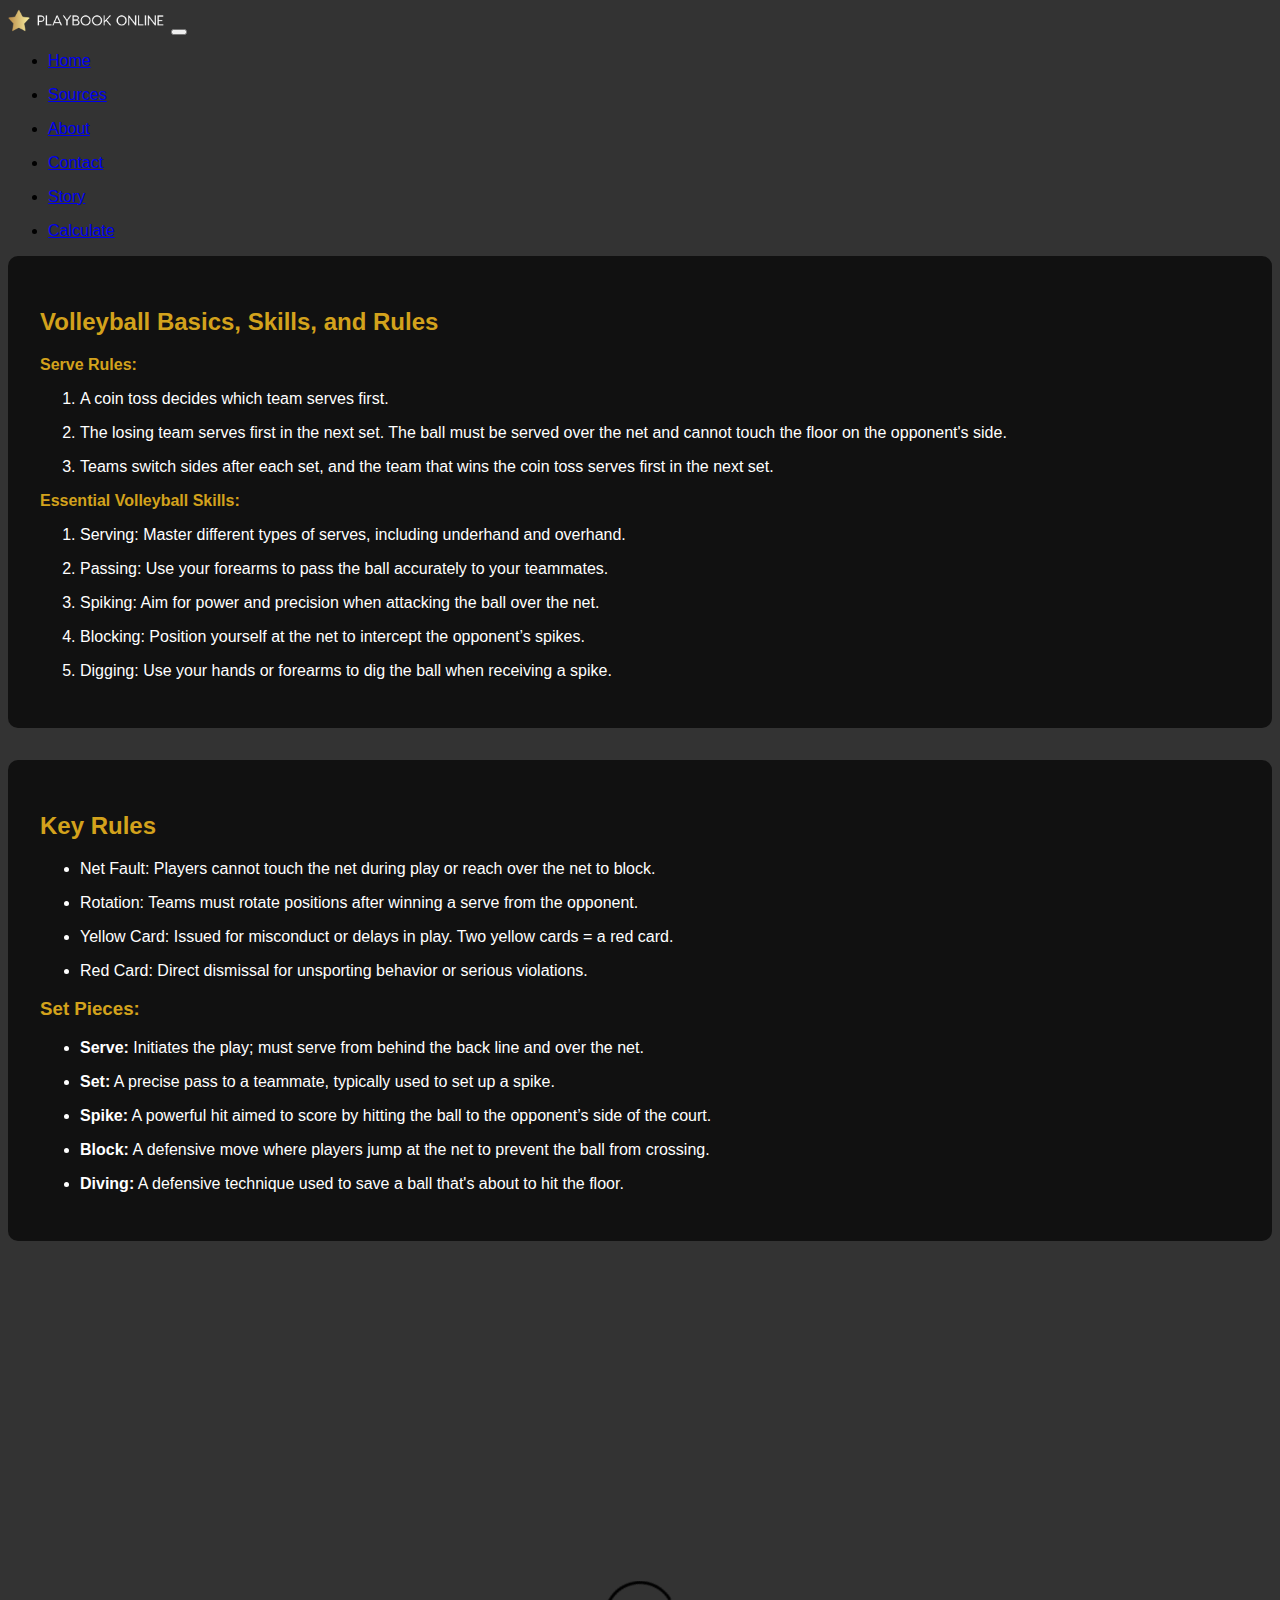
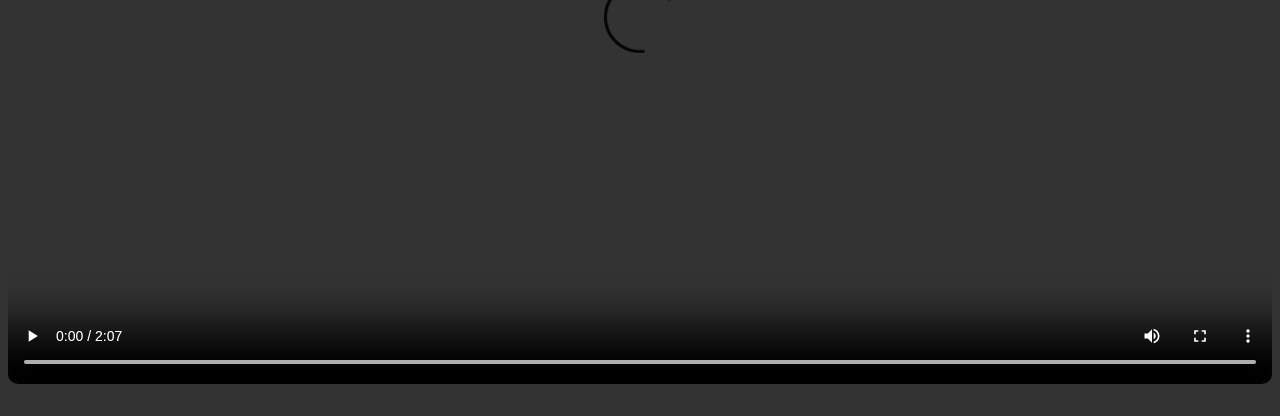
<file: volleyball.html>
<!DOCTYPE html>
<html lang="en">

<head>
    <meta charset="UTF-8">
    <meta name="viewport" content="width=device-width, initial-scale=1.0">
    <title>Playbook Online</title>
    <link href="https://cdn.jsdelivr.net/npm/bootstrap@5.3.2/dist/css/bootstrap.min.css" rel="stylesheet"
        integrity="sha384-T3c6CoIi6uLrA9TneNEoa7RxnatzjcDSCmG1MXxSR1GAsXEV/Dwwykc2MPK8M2HN" crossorigin="anonymous">
        <link href="indexCSS.css" rel="stylesheet">
</head>

<body>
  <nav class="navbar navbar-expand-lg bg-body-dark" data-bs-theme="dark">
    <div class="container-fluid">
      <a class="navbar-brand" href="index.html"><img src="logo.png" alt="Bootstrap"height="24"></a>
      <button class="navbar-toggler" type="button" data-bs-toggle="collapse" data-bs-target="#navbarText" aria-controls="navbarText" aria-expanded="false" aria-label="Toggle navigation">
        <span class="navbar-toggler-icon"></span>
      </button>
      <div class="collapse navbar-collapse" id="navbarText">
        <ul class="navbar-nav ms-auto mb-2 mb-lg-0">
          <li class="nav-item">
            <a class="nav-link" href="index.html">Home</a>
          </li>
          <li class="nav-item">
            <a class="nav-link" href="sources.html">Sources</a>
          </li>
          <li class="nav-item">
            <a class="nav-link"href="about.html">About</a>
          </li>
          <li class="nav-item">
            <a class="nav-link" href="contact.html">Contact</a>
          </li>
          <li class="nav-item">
            <a class="nav-link"href="story.html">Story</a>
          </li>
          <li class="nav-item">
            <a class="nav-link" href="calculate.html">Calculate</a>
          </li>
        </ul>
      </div>
    </div>
  </nav>

    <div class="container my-5">
        <div class="row justify-content-center">
            <div class="col-lg-8 col-md-10 col-sm-12">
                <div class="content-section">
                    <h2 id="gold">Volleyball Basics, Skills, and Rules</h2>
                    <p id="gold"><strong>Serve Rules:</strong></p>
                    <ol>
                        <li>A coin toss decides which team serves first.</li>
                        <li>The losing team serves first in the next set. The ball must be served over the net and cannot touch the floor on the opponent's side.</li>
                        <li>Teams switch sides after each set, and the team that wins the coin toss serves first in the next set.</li>
                    </ol>
                    <p id="gold"><strong>Essential Volleyball Skills:</strong></p>
                    <ol>
                        <li>Serving: Master different types of serves, including underhand and overhand.</li>
                        <li>Passing: Use your forearms to pass the ball accurately to your teammates.</li>
                        <li>Spiking: Aim for power and precision when attacking the ball over the net.</li>
                        <li>Blocking: Position yourself at the net to intercept the opponent’s spikes.</li>
                        <li>Digging: Use your hands or forearms to dig the ball when receiving a spike.</li>
                    </ol>
                </div>
            </div>
        </div>
        <div class="row justify-content-center">
            <div class="col-lg-8 col-md-10 col-sm-12">
                <div class="content-section">
                    <h2 id="gold">Key Rules</h2>
                    <ul>
                        <li>Net Fault: Players cannot touch the net during play or reach over the net to block.</li>
                        <li>Rotation: Teams must rotate positions after winning a serve from the opponent.</li>
                        <li>Yellow Card: Issued for misconduct or delays in play. Two yellow cards = a red card.</li>
                        <li>Red Card: Direct dismissal for unsporting behavior or serious violations.</li>
                    </ul>
                    <h3 id="gold">Set Pieces:</h3>
                    <ul>
                        <li><strong>Serve:</strong> Initiates the play; must serve from behind the back line and over the net.</li>
                        <li><strong>Set:</strong> A precise pass to a teammate, typically used to set up a spike.</li>
                        <li><strong>Spike:</strong> A powerful hit aimed to score by hitting the ball to the opponent’s side of the court.</li>
                        <li><strong>Block:</strong> A defensive move where players jump at the net to prevent the ball from crossing.</li>
                        <li><strong>Diving:</strong> A defensive technique used to save a ball that's about to hit the floor.</li>
                    </ul>
                </div>
            </div>
        </div>
        <div class="row justify-content-center">
            <div class="col-lg-8 col-md-10 col-sm-12 text-center">
                <video controls>
                    <source src="Volleyball rules _ Volleyball.mp4" type="video/mp4">
                    Your browser does not support the video tag.
                </video>
            </div>
        </div>
    </div>

    <script src="https://cdn.jsdelivr.net/npm/bootstrap@5.3.2/dist/js/bootstrap.bundle.min.js"
        integrity="sha384-C6RzsynM9kWDrMNeT87bh95OGNyZPhcTNXj1NW7RuBCsyN/o0jlpcV8Qyq46cDfL"
        crossorigin="anonymous"></script>
</body>

</html>
</file>
<file: indexCSS.css>
body{
    background-color: #333;
    font-family: 'Trebuchet MS', Arial, sans-serif
}
video {
    display: block;
    margin: 2rem auto;
    max-width: 100%;
    border-radius: 10px;
}
#gold{
    color: rgb(211, 162, 28);
}
#crd{
    background-color: #111;
}
ul, ol {
    margin-top: 1rem;
}

ul li, ol li {
    margin-bottom: 1rem;
}

.content-section {
    background-color: #111;
    color: white;
    border-radius: 10px;
    padding: 2rem;
    margin-bottom: 2rem;
    font-family: Arial, sans-serif;
}

.pdf-container {
    display: flex;
    flex-wrap: wrap;
    gap: 20px;
    align-items: center;
    margin: 20px 0;
}

.pdf-container figcaption {
    font-size: 1.5rem;
    font-weight: bold;
    color: white;
    max-width: 300px;
}

.pdf-container object {
    border: 2px solid white;
    border-radius: 10px;
    flex: 1;
}

#first {
    padding: 2rem;
    font-size: 1.25rem;
    color: white;
    border: 3px solid white;
    border-radius: 10px;
    font-family: 'Trebuchet MS', Arial, sans-serif;
    background-color: #111;
}
</file>
